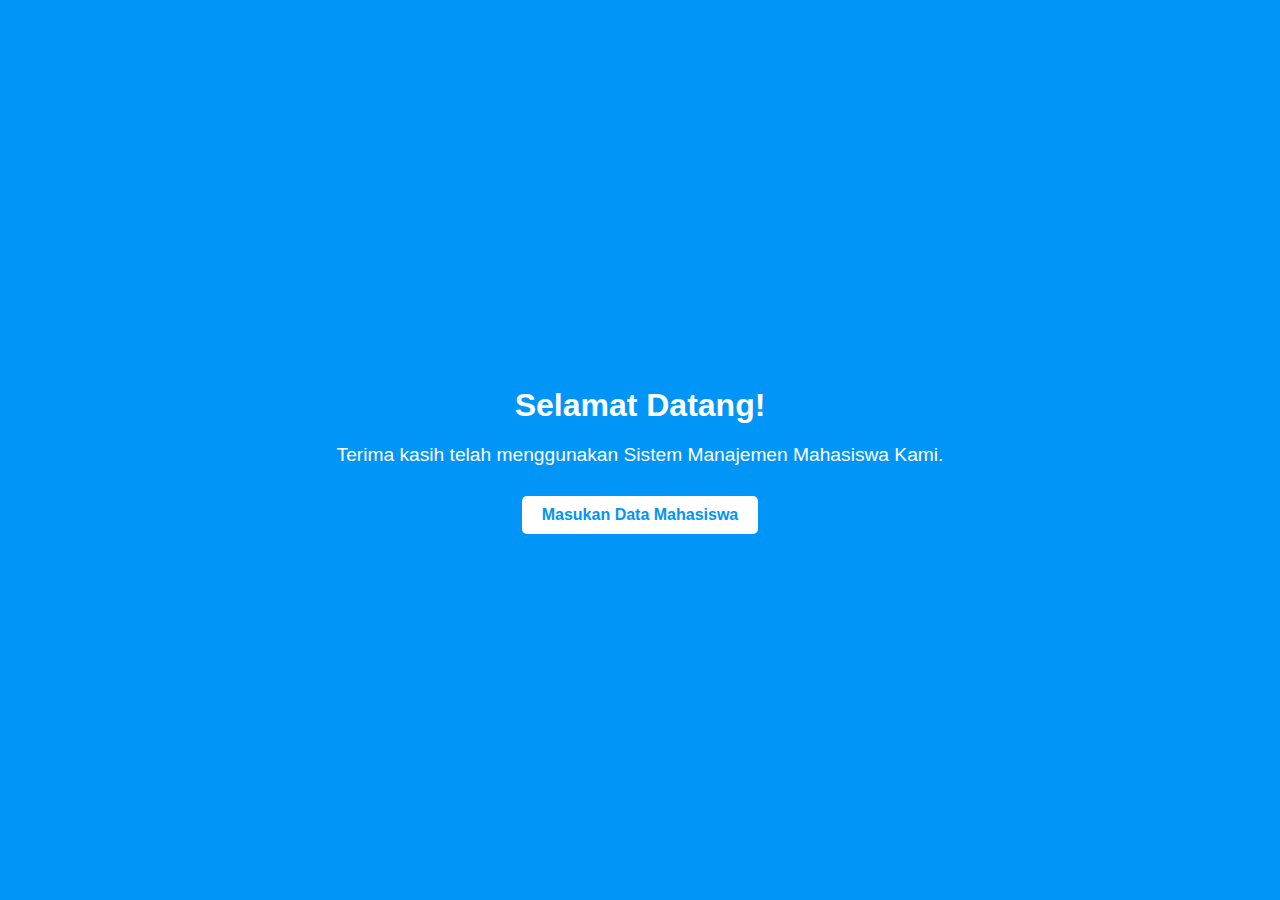
<file: index.html>
<!DOCTYPE html>
<html lang="en">
  <head>
    <meta charset="UTF-8" />
    <meta name="viewport" content="width=device-width, initial-scale=1.0" />
    <title>Selamat Datang di Sistem Manajemen Mahasiswa</title>
    <style>
      body {
        font-family: "Segoe UI", Tahoma, Geneva, Verdana, sans-serif;
        display: flex;
        align-items: center;
        justify-content: center;
        min-height: 100vh;
        margin: 0;
        background-color: #0095f6;
        color: #fff;
      }

      .welcome-container {
        text-align: center;
      }

      h1 {
        font-size: 2em;
        margin-bottom: 20px;
      }

      p {
        font-size: 1.2em;
        margin-bottom: 30px;
      }

      a {
        display: inline-block;
        padding: 10px 20px;
        background-color: #fff;
        color: #0095f6;
        text-decoration: none;
        font-weight: bold;
        border-radius: 5px;
        transition: background-color 0.3s;
      }

      a:hover {
        background-color: #dbdbdb;
      }
    </style>
  </head>
  <body>
    <div class="welcome-container">
      <h1>Selamat Datang!</h1>
      <p>Terima kasih telah menggunakan Sistem Manajemen Mahasiswa Kami.</p>
      <a href="welcome.html">Masukan Data Mahasiswa</a>
    </div>
  </body>
</html>
</file>
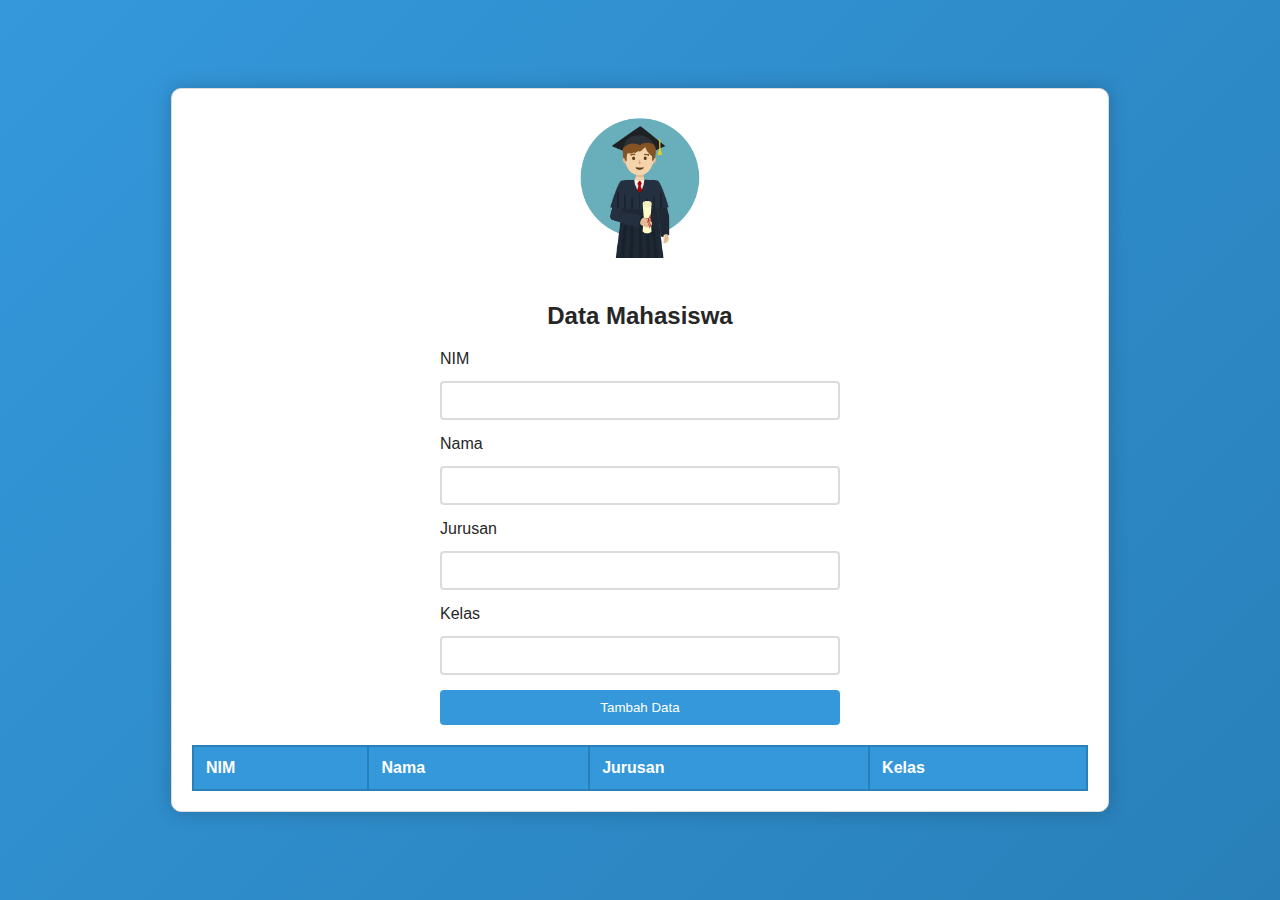
<file: welcome.html>
<!DOCTYPE html>
<html lang="en">
  <head>
    <meta charset="UTF-8" />
    <meta name="viewport" content="width=device-width, initial-scale=1.0" />
    <title>Contoh Tabel HTML dengan Formulir Input</title>
    <link rel="stylesheet" href="style.css" />
  </head>
  <body>
    <div class="data-container">
      <div class="icon-container">
        <img src="mahasiswa.png" alt="Icon Mahasiswa" />
      </div>
      <h2>Data Mahasiswa</h2>

      <form>
        <label for="nim">NIM</label>
        <input type="text" id="nim" name="nim" required />

        <label for="nama">Nama</label>
        <input type="text" id="nama" name="nama" required />

        <label for="jurusan">Jurusan</label>
        <input type="text" id="jurusan" name="jurusan" required />

        <label for="kelas">Kelas</label>
        <input type="text" id="kelas" name="kelas" required />

        <button type="button" onclick="addData()">Tambah Data</button>
      </form>

      <table id="data-table">
        <thead>
          <tr>
            <th>NIM</th>
            <th>Nama</th>
            <th>Jurusan</th>
            <th>Kelas</th>
          </tr>
        </thead>
        <tbody>
          <!--Data akan ditambahkan di sini-->
        </tbody>
      </table>
    </div>
    <script src="script.js"></script>
  </body>
</html>
</file>
<file: style.css>
body {
  font-family: "Segoe UI", Tahoma, Geneva, Verdana, sans-serif;
  display: flex;
  align-items: center;
  justify-content: center;
  min-height: 100vh;
  margin: 0;
  background: linear-gradient(135deg, #3498db, #2980b9);
}

.data-container {
  background-color: #fff;
  border: 1px solid #dbdbdb;
  border-radius: 10px;
  box-shadow: 0 0 20px rgba(0, 0, 0, 0.2);
  padding: 20px;
  width: 70%;
  text-align: center;
  display: flex;
  flex-direction: column;
  align-items: center;
}

.icon-container {
  margin-bottom: 20px;
}

.icon-container img {
  max-width: 150px;
  border-radius: 10px;
}

h2 {
  color: #262626;
  margin-bottom: 20px;
}

form {
  display: flex;
  flex-direction: column;
  align-items: center;
  width: 100%;
  max-width: 400px;
  margin: 0 auto;
}

label {
  color: #262626;
  margin-bottom: 8px;
  display: block;
  text-align: left;
  width: 100%;
}

input {
  width: 100%;
  padding: 10px;
  box-sizing: border-box;
  border: 2px solid #dbdbdb;
  border-radius: 4px;
  margin-top: 5px;
  margin-bottom: 15px;
}

button {
  width: 100%;
  padding: 10px;
  background-color: #3498db;
  color: #fff;
  border: none;
  border-radius: 4px;
  cursor: pointer;
  transition: background-color 0.3s ease;
}

button:hover {
  background-color: #2c3e50;
}

table {
  width: 100%;
  border-collapse: collapse;
  margin-top: 20px;
}

th,
td {
  border: 2px solid #2980b9;
  padding: 12px;
  text-align: left;
  border-width: 2px;
}

th {
  background-color: #3498db;
  color: #fff;
}

td {
  max-width: 300px;
  overflow: hidden;
  text-overflow: ellipsis;
  white-space: nowrap;
}

.new-column {
  background-color: #3498db;
  color: #fff;
}
</file>
